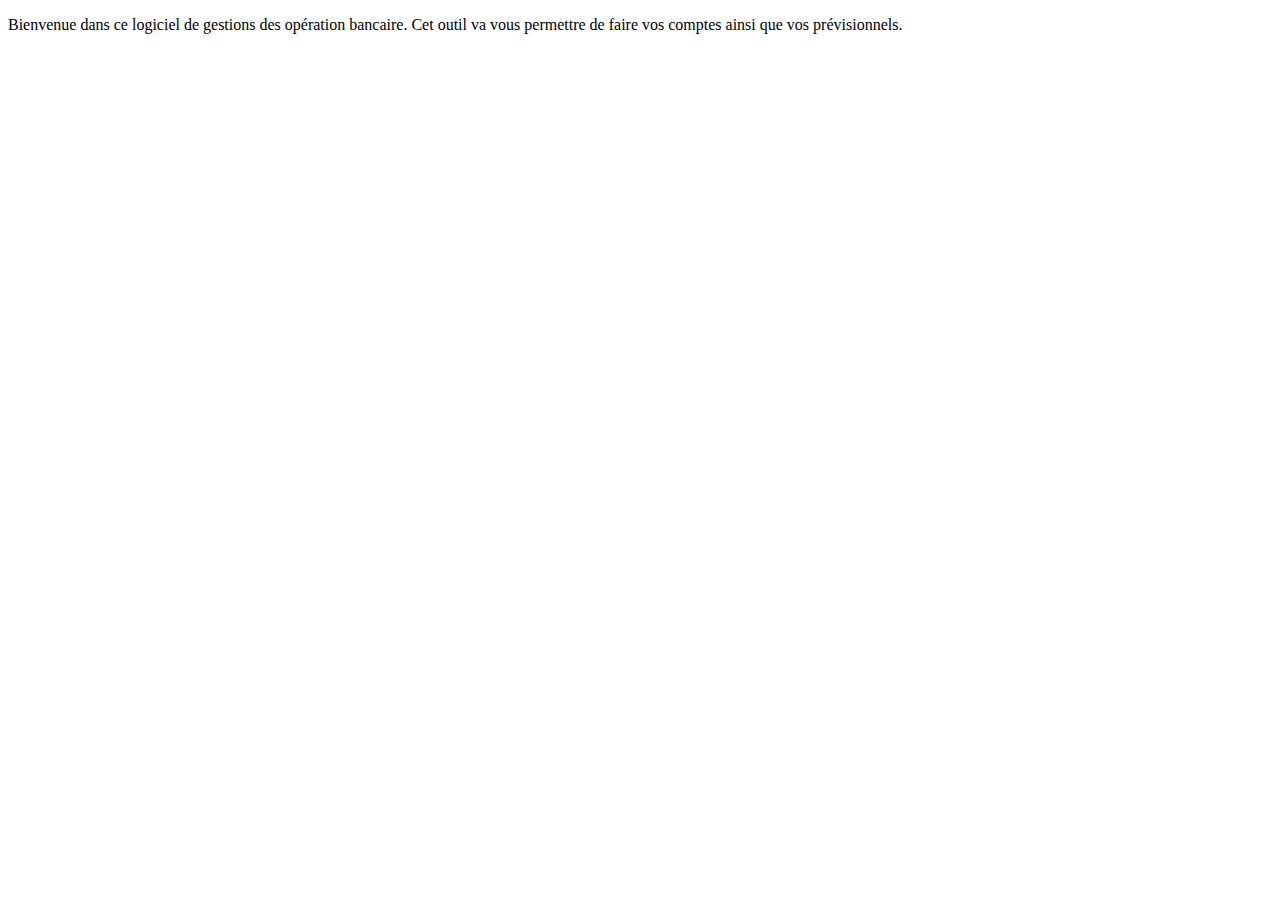
<file: src/main/resources/templates/index.html>
<!DOCTYPE html>
<html lang="en" xmlns="http://www.w3.org/1999/xhtml"
	  xmlns:th="http://www.thymeleaf.org" layout:decorator="layouts/main">
<head>
	<title th:text="#{accueil.titre}"></title>
</head>
<body>

<div layout:fragment="content">
	<div class="row">
		<div class="col-md-12">
			<p th:text="#{accueil.contenu}">Bienvenue dans ce logiciel de gestions des opération
				bancaire. Cet outil va vous permettre de faire vos comptes ainsi
				que vos prévisionnels.</p>
		</div>
	</div>
</div>

</body>
</html>
</file>
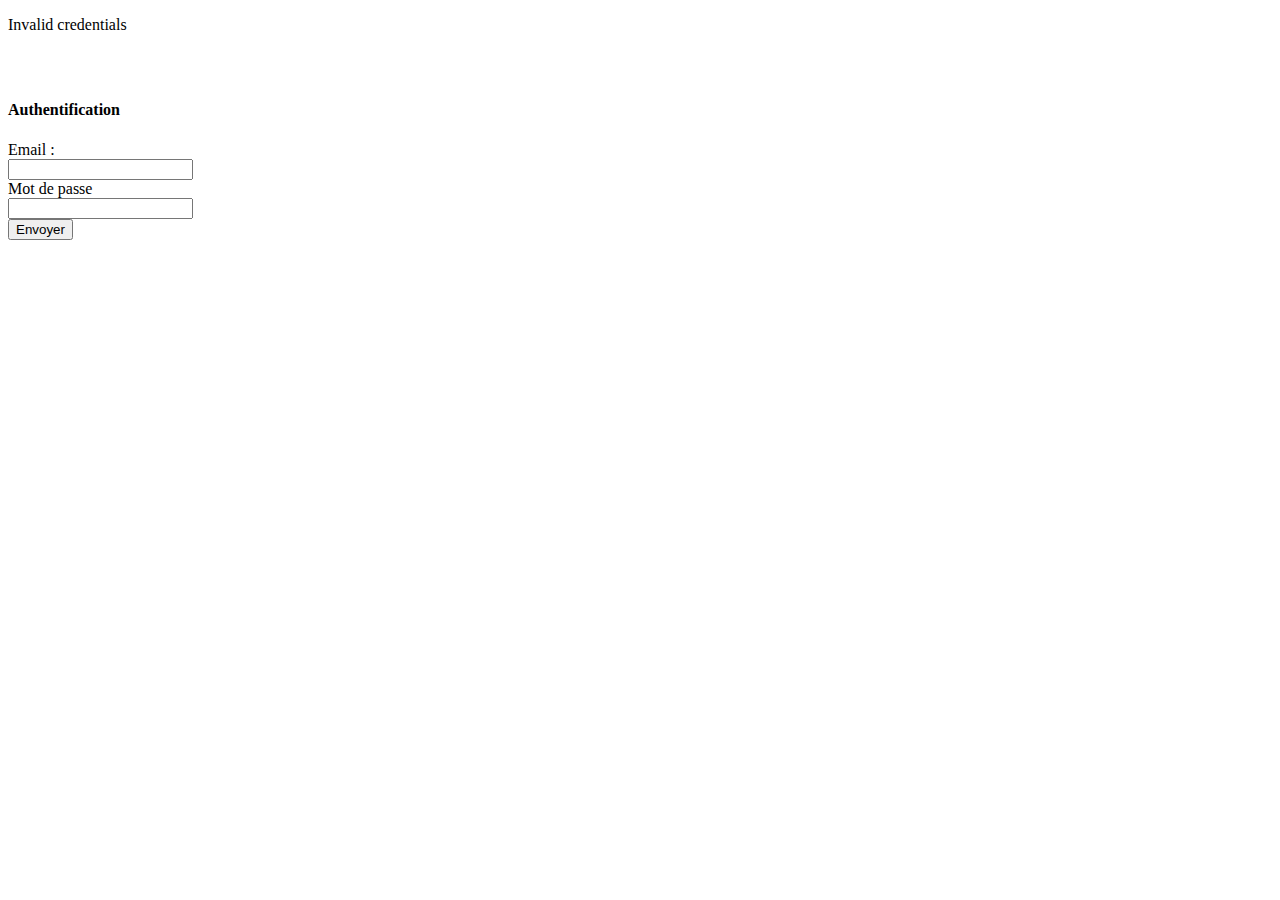
<file: src/main/resources/templates/login.html>
<!DOCTYPE html>
<html lang="en" xmlns:th="http://www.thymeleaf.org"
	layout:decorator="layouts/main">
<head>
<meta charset="ISO-8859-1" />
<title th:text="#{users.titre}">Mes operations</title>
</head>
<body>

	<div layout:fragment="content">
		<div class="alert alert-danger" th:if="${(param.error != null)}">
			<p th:text="#{login.erreur}">Invalid credentials</p>
		</div>
		<div class="container">
			<div class="col-sm-5 text-center"
				style="float: none; margin: auto; padding-top: 30px;">
				<div class="panel panel-default">
					<div class="panel-heading">
						<h4 class="modal-title" th:text="#{login.titre}">Authentification</h4>
					</div>
					<div class="panel-body">
						<form name="loginForm" th:action="@{/login}" method="post"
							class="form-horizontal">
							<div class="form-group">
								<label class="control-label col-sm-4" for="email"
									th:text="#{login.email}">Email :</label>
								<div class="col-sm-8">
									<input type="email" class="form-control" id="username"
										name="username" th:placeholder="#{login.entrez_email}" />
								</div>
							</div>
							<div class="form-group">
								<label class="control-label col-sm-4" for="password"
									th:text="#{login.mot_de_passe}">Mot de passe</label>
								<div class="col-sm-8">
									<input type="password" class="form-control" id="password"
										name="password" th:placeholder="#{login.entrez_mot_de_passe}" />
								</div>
							</div>
							<div class="form-group">
								<button type="submit" class="btn btn-default"
									th:text="#{login.envoyer}">Envoyer</button>
							</div>
						</form>
					</div>
				</div>
			</div>
		</div>

	</div>

</body>
</html>
</file>
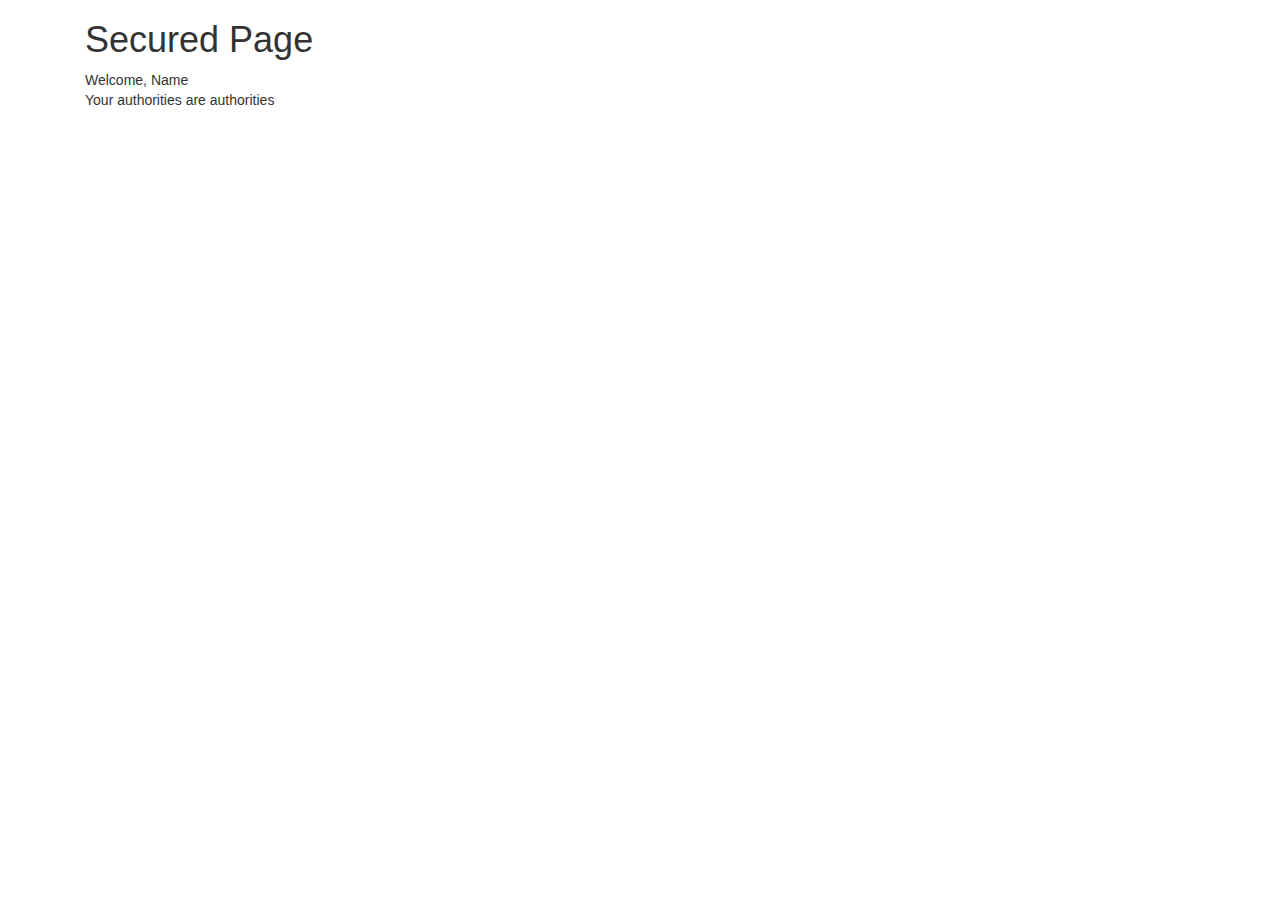
<file: src/main/resources/templates/securedPage.html>
<!DOCTYPE html>
<html lang="en">
<head>
    <meta http-equiv="Content-Type" content="text/html; charset=utf-8" />
    <title>Spring Security SSO Client 2</title>
    <link rel="stylesheet"
          href="https://maxcdn.bootstrapcdn.com/bootstrap/3.3.2/css/bootstrap.min.css" />
</head>

<body>
<div class="container">
    <div class="col-sm-12">
        <h1>Secured Page</h1>
        Welcome, <span th:text="${#prenom}">Name</span>
        <br/>
        Your authorities are <span th:text="${#authentication.authorities}">authorities</span>
    </div>
</div>
</body>
</html>
</file>
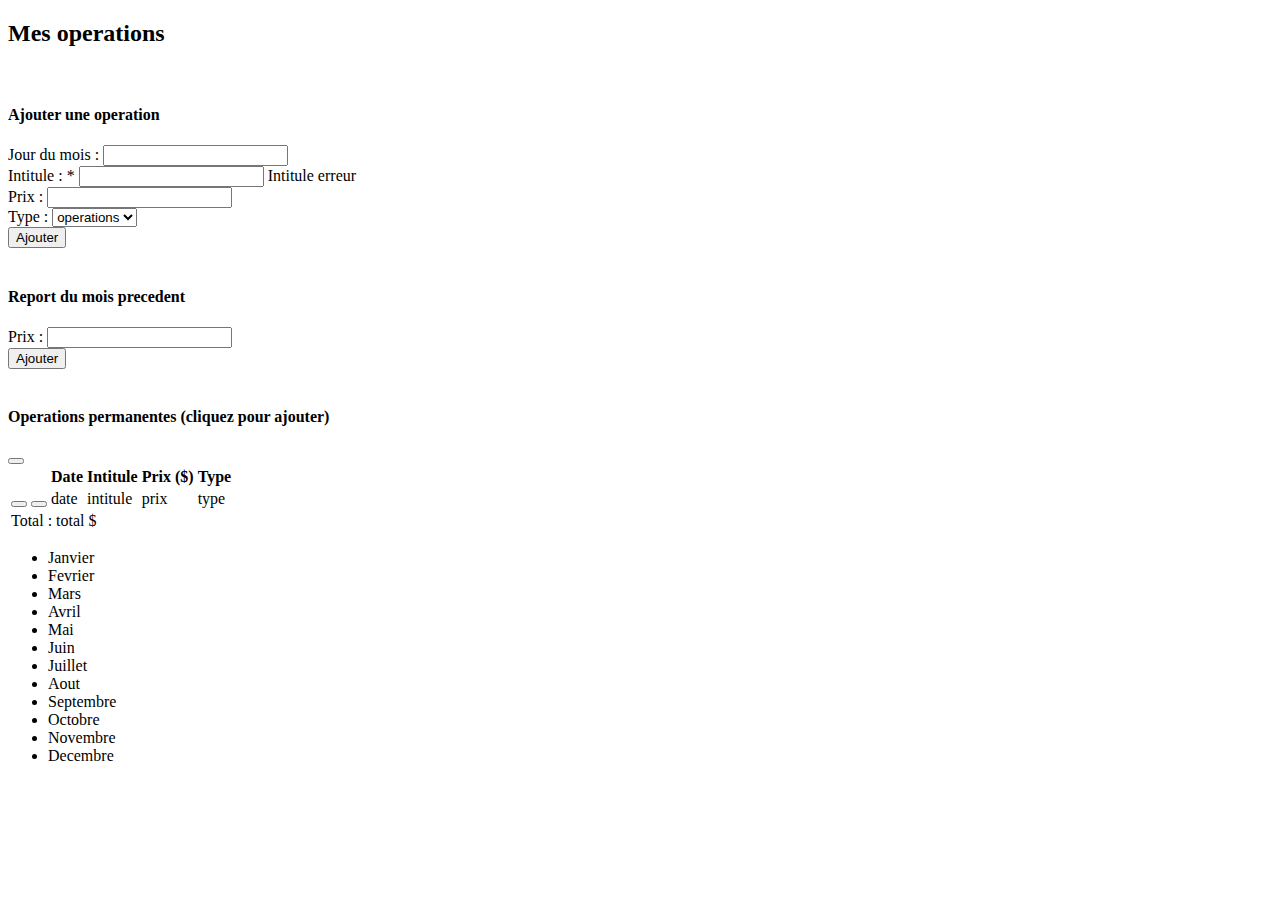
<file: src/main/resources/templates/operations/list.html>
<!DOCTYPE html>
<html lang="en" xmlns:th="http://www.thymeleaf.org"
	layout:decorator="layouts/main">
<head>
<meta charset="ISO-8859-1" />
<title th:text="#{operations.titre}">Mes operations</title>
</head>
<body>

	<div layout:fragment="content">
		<div class="container">
			<h2 th:text="#{operations.titre}">Mes operations</h2><br />
			<h4 th:text="#{operations.ajouter.titre}">Ajouter une operation</h4>
			<form class="form-inline" th:action="@{/operations/ajouter}" th:object="${operation}" method="post">
				<input type="hidden" th:field="*{id}" />
				<div class="form-group">
					<label for="dateOperation" th:text="#{operations.ajouter.jour}">Jour du mois : </label>
					<input type="text" class="form-control" id="jourOperation" name="jourOperation" style="text-align: right" th:value="${jourOperation}"/>
				</div>
				<div class="form-group">
					<label for="intitule" th:text="#{operations.ajouter.intitule}">Intitule : <span class="required">*</span></label>
					<input type="text" class="form-control" id="intitule" th:field="*{intitule}" />
					<span th:if="${#fields.hasErrors('intitule')}" th:errors="*{intitule}" th:class="help-block">Intitule erreur</span>
				</div>
				<div class="form-group">
					<label for="prix" th:text="#{operations.ajouter.prix}">Prix : </label>
					<input type="text" class="form-control" id="prix" th:field="*{prix}" />
				</div>
				<div class="form-group">
					<label for="typeOperation" th:text="#{operations.ajouter.type}">Type : </label>
					<select class="form-control" id="typesOperation" th:field="*{typeOperation}">
						<option th:each="typeOperation : ${typesOperation}" th:value="${typeOperation.id}" th:text="${typeOperation.valueType}">operations</option>
					</select>
				</div>
				<button type="submit" class="btn btn-warning" th:text="#{operations.ajouter.ajouter_bouton}">Ajouter</button>
			</form>
			<br />
			<h4 th:text="#{operations.report.titre}">Report du mois precedent</h4>
			<form class="form-inline" th:action="@{/operations/ajoutReport}" th:object="${operationReport}" method="post">
				<div class="form-group">
					<label for="prixReport" th:text="#{operations.report.prix}">Prix : </label>
					<input type="text" class="form-control" id="prixReport" th:field="*{prix}" />
				</div>
				<button type="submit" class="btn btn-warning" th:text="#{operations.report.ajouter_bouton}">Ajouter</button>
			</form>
			
			<br />
			<h4 th:text="#{operations.permanent.titre}">Operations permanentes (cliquez pour ajouter)</h4>
			<span th:each="permanentOperation : ${permanentsOperation}">
				<button type="button" class="btn btn-info" th:text="${permanentOperation.intitule}" th:onclick="|window.location.href='@{/operations/ajouterOpPermanente/{idOpPermanente}(idOpPermanente=${permanentOperation.id})}'|"></button>
			</span>
			<br />
			
			<table class="table table-striped table-hover">
				<thead>
					<tr>
						<th></th>
						<th th:text="#{operations.tableau.header.date}">Date</th>
						<th th:text="#{operations.tableau.header.intitule}">Intitule</th>
						<th th:text="#{operations.tableau.header.prix}">Prix ($)</th>
						<th th:text="#{operations.tableau.header.type}">Type</th>
					</tr>
				</thead>
				<tbody>
					<tr th:each="operation : ${operations}" th:class="${operation.typeOperation.value == 'DEBIT'} ? 'danger' : 'success'">
						<td>
							<button type="button" class="btn btn-danger btn-xs" th:onclick="|confirm('#{operations.supprimer.confirmation.titre}', '@{/operations/supprimer/{id}(id=${operation.id})}')|">
								<span class="glyphicon glyphicon-remove"></span>
							</button>
							<button type="button" class="btn btn-warning btn-xs" th:onclick="|window.location.href='@{/operations/modifier/{id}(id=${operation.id})}'|">
								<span class="glyphicon glyphicon-pencil"></span>
							</button>
						</td>
						<td th:text="${operation.dateOperation}">date</td>
						<td th:text="${operation.intitule}">intitule</td>
						<td th:text="${operation.prix}">prix</td>
						<td th:text="${operation.typeOperation.value}">type</td>
					</tr>
					<tr>
						<td colspan="5"><span th:text="#{operations.total}">Total</span> : <span th:text="${total}" th:class="${total &lt; 0} ? 'text-danger'">total</span> $</td>
					</tr>
				</tbody>
			</table>
			<ul class="pagination">
				<li th:class="${session.month == 1} ? 'active'"><a th:href="@{/operations/list/1}" th:text="#{operations.mois.janvier}">Janvier</a></li>
				<li th:class="${session.month == 2} ? 'active'"><a th:href="@{/operations/list/2}" th:text="#{operations.mois.fevrier}">Fevrier</a></li>
				<li th:class="${session.month == 3} ? 'active'"><a th:href="@{/operations/list/3}" th:text="#{operations.mois.mars}">Mars</a></li>
				<li th:class="${session.month == 4} ? 'active'"><a th:href="@{/operations/list/4}" th:text="#{operations.mois.avril}">Avril</a></li>
				<li th:class="${session.month == 5} ? 'active'"><a th:href="@{/operations/list/5}" th:text="#{operations.mois.mai}">Mai</a></li>
				<li th:class="${session.month == 6} ? 'active'"><a th:href="@{/operations/list/6}" th:text="#{operations.mois.juin}">Juin</a></li>
				<li th:class="${session.month == 7} ? 'active'"><a th:href="@{/operations/list/7}" th:text="#{operations.mois.juillet}">Juillet</a></li>
				<li th:class="${session.month == 8} ? 'active'"><a th:href="@{/operations/list/8}" th:text="#{operations.mois.aout}">Aout</a></li>
				<li th:class="${session.month == 9} ? 'active'"><a th:href="@{/operations/list/9}" th:text="#{operations.mois.septembre}">Septembre</a></li>
				<li th:class="${session.month == 10} ? 'active'"><a th:href="@{/operations/list/10}" th:text="#{operations.mois.octobre}">Octobre</a></li>
				<li th:class="${session.month == 11} ? 'active'"><a th:href="@{/operations/list/11}" th:text="#{operations.mois.novembre}">Novembre</a></li>
				<li th:class="${session.month == 12} ? 'active'"><a th:href="@{/operations/list/12}" th:text="#{operations.mois.decembre}">Decembre</a></li>
			</ul>
		</div>
	</div>

</body>
</html>
</file>
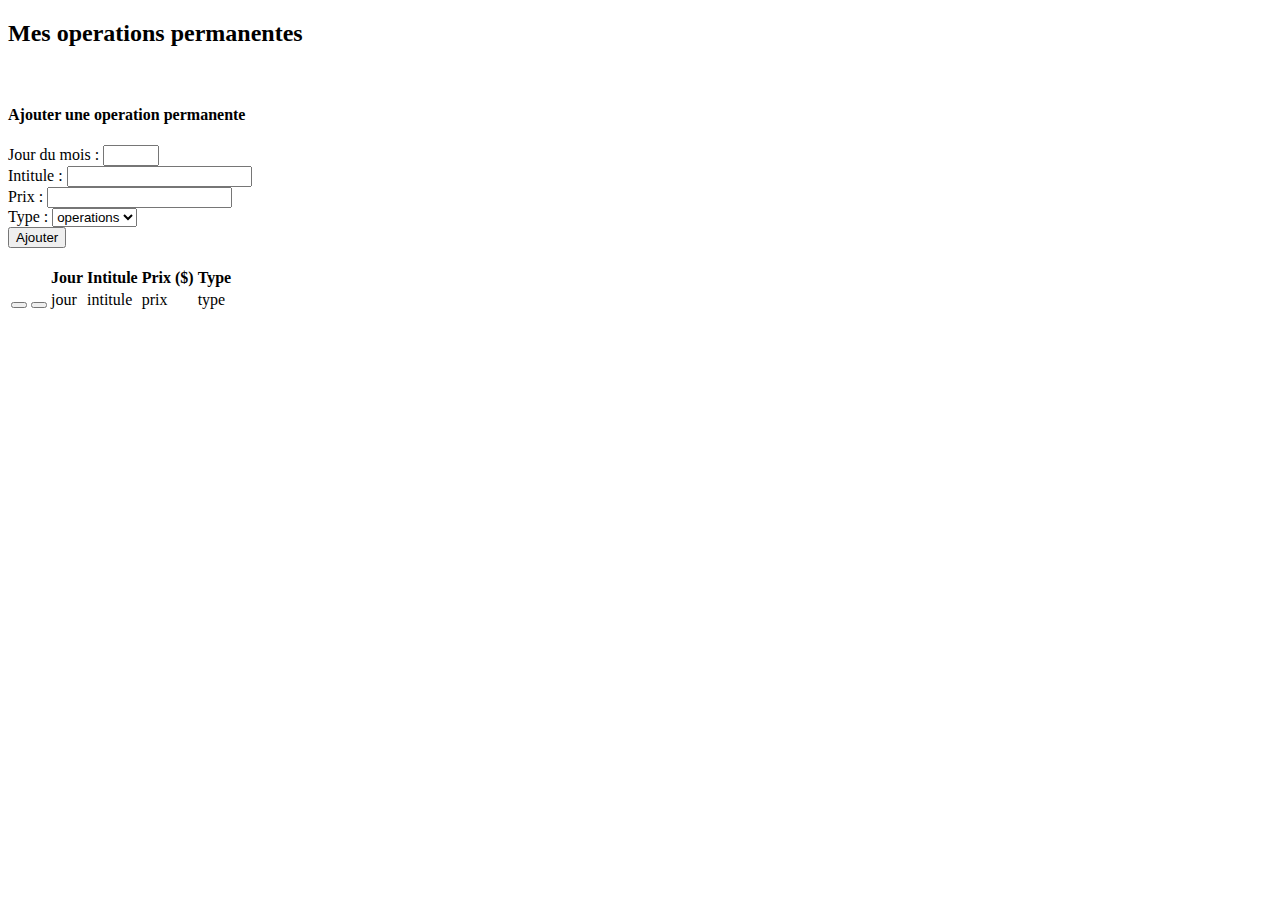
<file: src/main/resources/templates/permanentsOperation/list.html>
<!DOCTYPE html>
<html lang="en" xmlns:th="http://www.thymeleaf.org"
	layout:decorator="layouts/main">
<head>
<meta charset="ISO-8859-1" />
<title th:text="#{permanent.titre}">Mes operations permanentes</title>
</head>
<body>

	<div layout:fragment="content">
		<div class="container">
			<h2 th:text="#{permanent.titre}">Mes operations permanentes</h2><br />
			<h4 th:text="#{permanent.ajouter.titre}">Ajouter une operation permanente</h4>
			<form class="form-inline" th:action="@{/permanentsOperation/ajouter}" th:object="${permanentOperation}" method="post">
				<input type="hidden" th:field="*{id}" />
				<div class="form-group">
					<label for="jour" th:text="#{permanent.ajouter.jour}">Jour du mois : </label>
					<input type="number" class="form-control" id="jour" min="1" max="31" th:field="*{jour}"/>
				</div>
				<div class="form-group">
					<label for="intitule" th:text="#{permanent.ajouter.intitule}">Intitule : </label>
					<input type="text" class="form-control" id="intitule" th:field="*{intitule}" />
				</div>
				<div class="form-group">
					<label for="prix" th:text="#{permanent.ajouter.prix}">Prix : </label>
					<input type="text" class="form-control" id="prix" th:field="*{prix}" />
				</div>
				<div class="form-group">
					<label for="typeOperation" th:text="#{permanent.ajouter.type}">Type : </label>
					<select class="form-control" id="typesOperation" th:field="*{typeOperation}">
						<option th:each="typeOperation : ${typesOperation}" th:value="${typeOperation.id}" th:text="${typeOperation.value}">operations</option>
					</select>
				</div>
				<button type="submit" class="btn btn-warning" th:text="#{permanent.ajouter.ajouter_bouton}">Ajouter</button>
			</form>

			<br />

			<table class="table table-striped table-hover">
				<thead>
					<tr>
						<th></th>
						<th th:text="#{permanent.tableau.header.jour}">Jour</th>
						<th th:text="#{permanent.tableau.header.intitule}">Intitule</th>
						<th th:text="#{permanent.tableau.header.prix}">Prix ($)</th>
						<th th:text="#{permanent.tableau.header.type}">Type</th>
					</tr>
				</thead>
				<tbody>
					<tr th:each="permanentOperation : ${permanentsOperation}">
						<td>
							<button type="button" class="btn btn-danger btn-xs" th:onclick="|confirm('#{permanent.supprimer.confirmation.titre}', '@{/permanentsOperation/supprimer/{id}(id=${permanentOperation.id})}')|">
								<span class="glyphicon glyphicon-remove"></span>
							</button>
							<button type="button" class="btn btn-warning btn-xs" th:onclick="|window.location.href='@{/permanentsOperation/modifier/{id}(id=${permanentOperation.id})}'|">
								<span class="glyphicon glyphicon-pencil"></span>
							</button>
						</td>
						<td th:text="${permanentOperation.jour}">jour</td>
						<td th:text="${permanentOperation.intitule}">intitule</td>
						<td th:text="${permanentOperation.prix}">prix</td>
						<td th:text="${permanentOperation.typeOperation.value}">type</td>
					</tr>
				</tbody>
			</table>
		</div>
	</div>

</body>
</html>
</file>
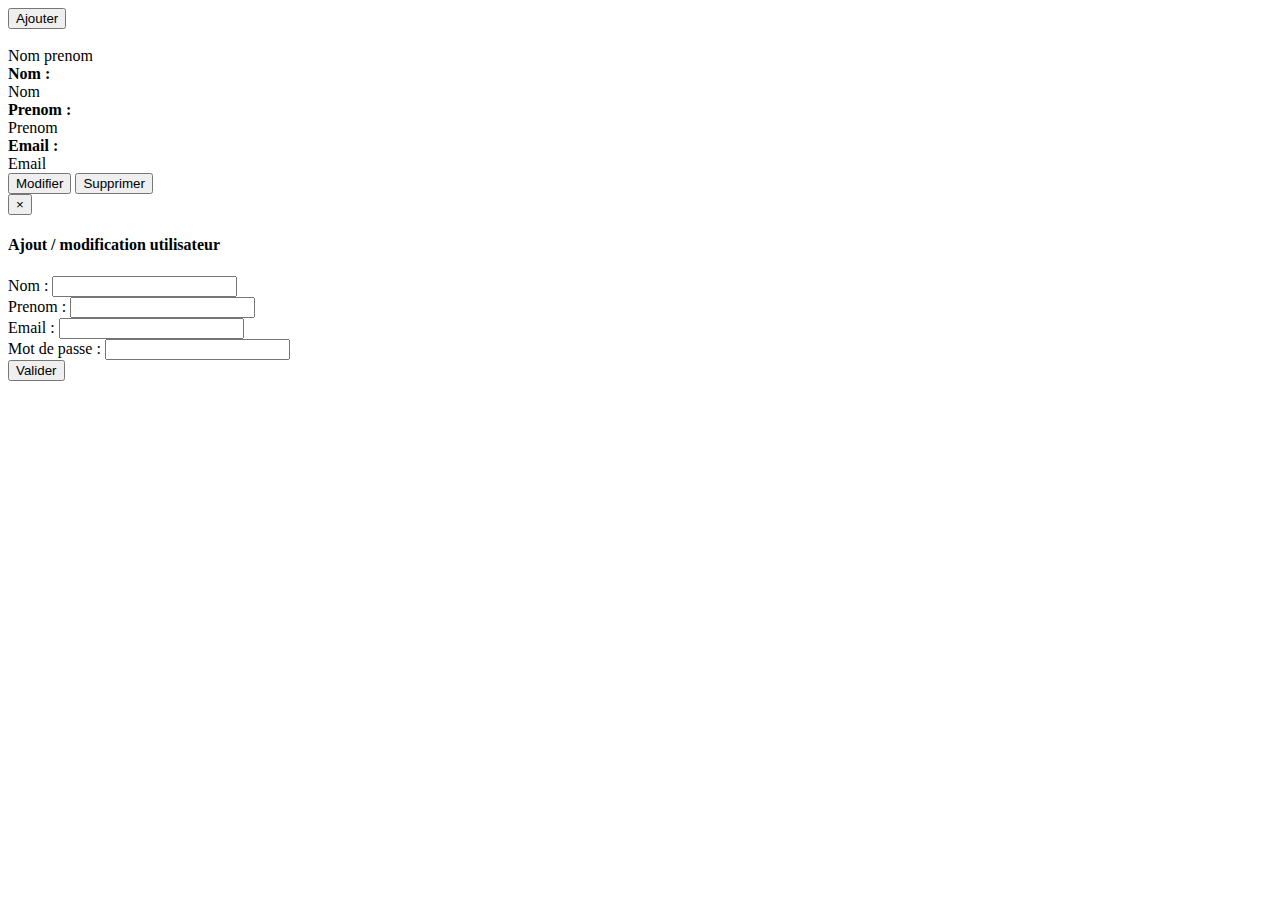
<file: src/main/resources/templates/users/list.html>
<!DOCTYPE html>
<html lang="en" xmlns:th="http://www.thymeleaf.org"
	layout:decorator="layouts/main">
<head>
<meta charset="ISO-8859-1" />
<title th:text="#{users.titre}">Mes operations</title>
</head>
<body>

	<div layout:fragment="content">
		
		<button type="button" class="btn btn-success" data-toggle="modal" data-target="#modifierModal" id="open-ajouterModal" th:text="#{users.bouton.ajouter}">Ajouter</button>
		<br /><br />
		
		<div class="panel-group">
			<div class="panel panel-default" th:each="user : ${users}">
				<div class="panel-heading"><a th:text="|${user.prenom} ${user.nom}|" data-toggle="collapse" th:href="|#${user.id}|">Nom prenom</a></div>
				<div class="panel-body collapse" th:id="${user.id}">
					<div class="row">
						<div class="col-sm-3">
							<b th:text="#{users.nom}">Nom : </b>
						</div>
						<div class="col-sm-9"><span th:text="${user.nom}">Nom</span></div>
					</div>
					<div class="row">
						<div class="col-sm-3">
							<b th:text="#{users.prenom}">Prenom : </b>
						</div>
						<div class="col-sm-9"><span th:text="${user.prenom}">Prenom</span></div>
					</div>
					<div class="row">
						<div class="col-sm-3">
							<b th:text="#{users.email}">Email : </b>
						</div>
						<div class="col-sm-9"><span th:text="${user.email}">Email</span></div>
					</div>
					<button type="button" class="btn btn-warning btn-xs" data-toggle="modal" data-target="#modifierModal" data-id="" th:attr="data-id=${user.id}" id="open-modifierModal" th:text="#{users.bouton.modifier}">Modifier</button>
					<button type="button" class="btn btn-danger btn-xs" th:onclick="|confirm('#{users.confirmation.supprimer.titre}', '@{/users/supprimer/{id}(id=${user.id})}')|" th:text="#{users.bouton.supprimer}">Supprimer</button>
				</div>
			</div>
		</div>
		
		<div id="modifierModal" class="modal fade" role="dialog">
			<div class="modal-dialog">
				<div class="modal-content">
					<div class="modal-header">
						<button type="button" class="close" data-dismiss="modal">&times;</button>
						<h4 class="modal-title" th:text="#{users.popup.titre}">Ajout / modification utilisateur</h4>
					</div>
					<div class="modal-body">
						<form th:action="@{/users/modifier}" th:object="${user}" method="post">
							<input type="hidden" id="userId" th:field="*{id}" />
							<div class="form-group">
								<label for="nom" th:text="#{users.popup.nom}">Nom : </label>
								<input type="text" class="form-control" id="nom" th:field="*{nom}" />
							</div>
							<div class="form-group">
								<label for="prenom" th:text="#{users.popup.prenom}">Prenom : </label>
								<input type="text" class="form-control" id="prenom" th:field="*{prenom}" />
							</div>
							<div class="form-group">
								<label for="email" th:text="#{users.popup.email}">Email : </label>
								<input type="email" class="form-control" id="email" th:field="*{email}" />
							</div>
							<div class="form-group" id="groupPassword">
								<label for="password" th:text="#{users.popup.password}">Mot de passe : </label>
								<input type="password" class="form-control" id="password" th:field="*{password}" />
							</div>
							<button type="submit" class="btn btn-info" th:text="#{users.popup.bouton.valider}">Valider</button>
						</form>
					</div>
				</div>
			</div>
		</div>
		
	</div>

</body>
</html>
</file>
